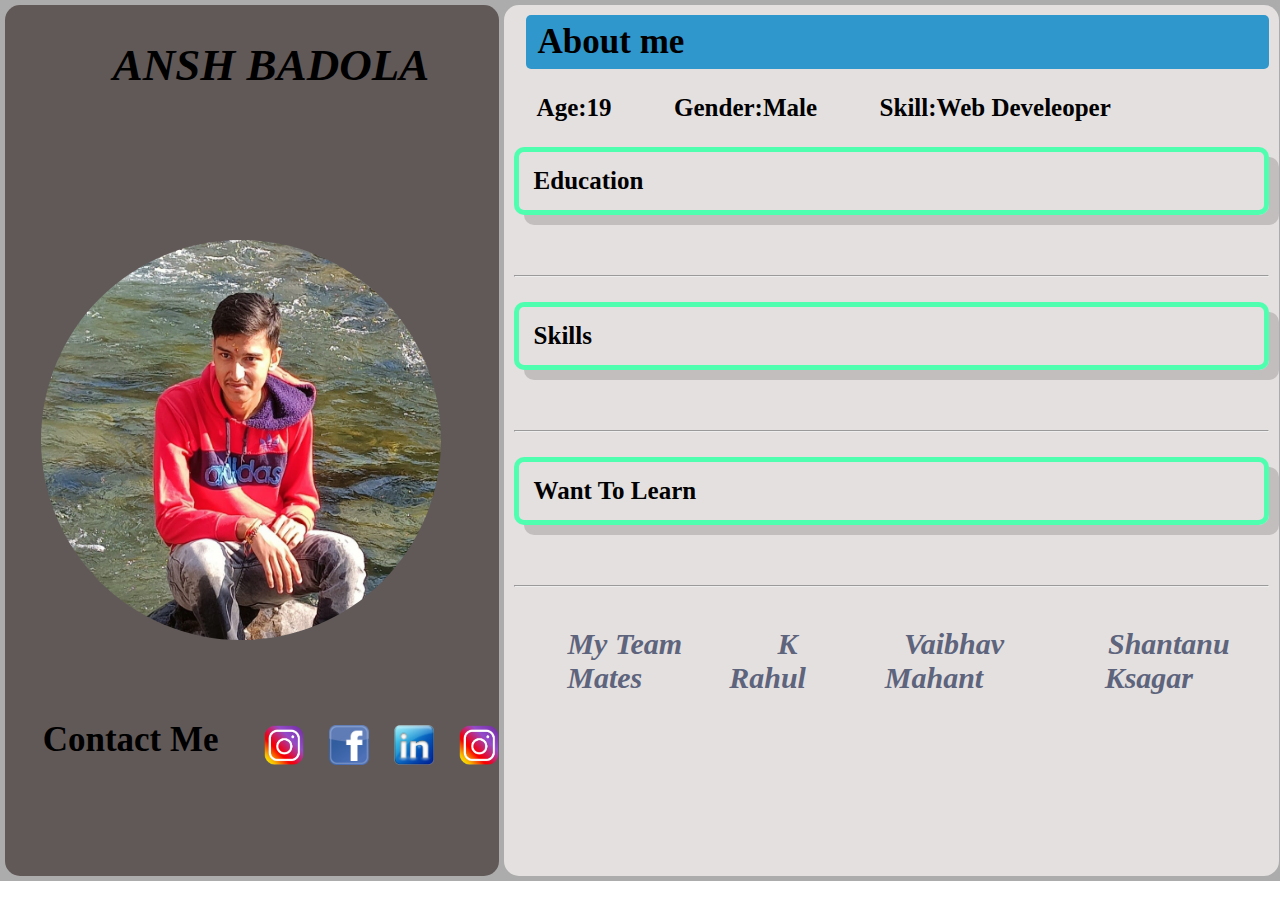
<file: index.html>
<!DOCTYPE html>
<html lang="en">
<head>
    <meta charset="UTF-8">
    <meta http-equiv="X-UA-Compatible" content="IE=edge">
    <meta name="viewport" content="width=device-width, initial-scale=1.0">
    <title>Resume</title>
    <link rel="stylesheet" href="project.css">
</head>
<body>
    <div id="main">
        <div id="main1">
        <div id="name" class="des1">ANSH BADOLA</div>
        <div id="photo1">
        <img id="photo" src="main.jpg" alt="Error in loading image" >
        </div>
        <div class="des1">
        <div id="des2">
            <span>Contact Me</span>
            <div><a href="https://instagram.com/official_ansh_b/" target="_blank"><img class="photo2" src="instagram_icon.png" alt=""></a></div>
            <div><a href="https://www.facebook.com/profile.php?id=100085818892192" target="_blank"><img class="photo2" src="facebook_icon.png" alt=""></a></div>
            <div><a href="https://www.linkedin.com/in/ansh-badola-71a4b2263/" target="_blank"><img class="photo2" src="linkedin_icon.png" alt=""></a></div>
            <div><a href="https://www.snapchat.com/add/ab_stin?share_id=zkMNegreGF8&locale=en-US" target="_blank"><img class="photo2" src="instagram_icon.png" alt=""></a></div>
        </div>
    </div> 
    </div>
    <div id="main2">
    <div id="first">About me</div>
    <p id="intro">Age:19 &ensp;&ensp;&ensp;&ensp; Gender:Male &ensp;&ensp;&ensp;&ensp;   Skill:Web Develeoper</p>
    <div id="des">Education
        <div id="des-drop">
            <div class="detail"><p class="type">Indian Institute of Information Technology Design and Manufacturing,Kancheepuram </p>
            <p class="ed">2021-25</p>
            </div>
            <div class="detail"><p>Delhi Public School</p>
            <p class="ed1">2019-21</p>
            </div>
        </div>
    </div >
    <hr>
    <div id="des">Skills
        <div id="des-drop"><p class="detail type">Competitive Programming</p>
        <p class="detail type">Html,Css,Javascript</p>
        <p class="detail type" >Algorithm Design</p>
        <p class="detail type">C/C++ Programming</p>
        <p class="detail type">Web Devlopment</p>
        </div>
    </div>
    <hr>
    <div id="des">Want To Learn
        <div id="des-drop"><p class="detail type">Machine Learning</p>
        <p class="detail type">Cyber Security</p>    
        <p class="detail type">Deep Learning</p>    
    </div>
    </div>
    <hr>
    <div id="des2">
        <div class="team"><a class="team1" href="" target="_blank" style="text-decoration: none;">My Team Mates</a></div>
        <div class="team"><a class="team1" href="" target="_blank" style="text-decoration: none;">K Rahul</a></div>
        <div class="team"><a class="team1" href="" target="_blank" style="text-decoration: none;">Vaibhav Mahant</a></div>
        <div class="team"><a class="team1" href="" target="_blank" style="text-decoration: none;">Shantanu Ksagar</a></div>
    </div>
</div>
</div>
</body>
</html>
</file>
<file: project.css>
body {
    margin: 0px;
    padding: 0px;
}

#main {
    display: grid;
    grid-template-columns: auto auto auto;
    margin: 0px;
    background-color: rgb(173, 172, 172);
    padding: 0px;
}

#main1 {
    background-color: rgb(97, 89, 88);
    width: 37vw;
    height: 94.5vh;
    padding: 10px;
    margin: 5px 0px 5px 5px;
    border-radius: 15px;
    display: grid;
}

#main2 {
    background-color: rgb(228, 224, 224);
    width: 59vw;
    height: 94.5vh;
    padding: 10px;
    margin: 5px;
    border-radius: 15px;
}

#photo {
    background-color: rgb(155, 161, 161);
    height: 400px;
    width: 400px;
    margin: 0px;
    border-radius: 50%;
}

#photo1 {
    display: flex;
    align-items: center;
    justify-content: center;
    margin-right: 60px;
}

#first {
    font-size: 35px;
    font-weight: bold;
    color: black;
    background-color: rgb(47, 151, 204);
    border-radius: 5px;
    padding: 7px 7px 7px 12px;
    margin-left: 12px;
}

#intro {
    font-size: 25px;
    margin-left: 23px;
    /* padding-right: 30px; */
}

#des {
    border: 5px solid rgb(80, 254, 175);
    font-size: 25px;
    box-shadow: rgb(195, 190, 190) 10px 10px;
    border-radius: 10px;
    padding: 15px;
    margin-bottom: 60px;
    margin-top: 25px;
    font-weight: 600;
}

#des-drop {
    display: none;
}

#des:hover #des-drop {
    display: block;
    margin-right: 20px;
    font-size: 2px;
    overflow: hidden;
    border-right: 0.17em solid pink;
    white-space: nowrap;
    letter-spacing: 0.1em;
    animation: 5.5s steps(30) 0s 1 normal none running typing, 0.5s step-end 0s infinite normal none running blinking-cursor;
}

@keyframes typing {
    0% {
        width: 0px;
    }

    100% {
        width: 100%;
    }
}

@keyframes blinking-cursor {

    0%,
    100% {
       
        border-color: transparent;
    }

    50% {
        border-color: pink;
    }
}

.detail {
    display: flex;
}

p {
    margin-right: 20px;
    font-weight: 600;
    font-size: 20px;
}

.ed {
    width: 150px;
}

.ed1 {
    width: 80px;
    margin-left: 585px;
}

.des1 {
    bottom: 20px;
    text-align: center;
    font-size: 25px;
    height: 50px;
    width: 40vw;
    display: flex;
    justify-content: center;
    align-items: center;
    flex-direction: column;
    margin-top: 25px;
}

.photo2 {
    height: 40px;
    margin-left: 25px;
    margin-top: 15px;
}

.photo2:hover {
    height: 45px;
}

#des2 {
    display: flex;
    align-items: center;
    justify-content: center;
    margin-top: 40px;
    margin-bottom: 40px;
}

span {
    /* margin-top: 20px; */
    font-size: 35px;
    font-weight: bold;
    margin-right: 20px;
}

#name {
    font-weight: bold;
    font-style: italic;
    font-size: 45px;
    text-align: center;
}

.team {
    font-weight: bold;
    font-style: italic;
    font-size: 30px;
    text-align: center;
}

.team1 {
    color: rgb(93 100 124);
    margin: 20px;
    margin-top: 60px;
}
</file>
